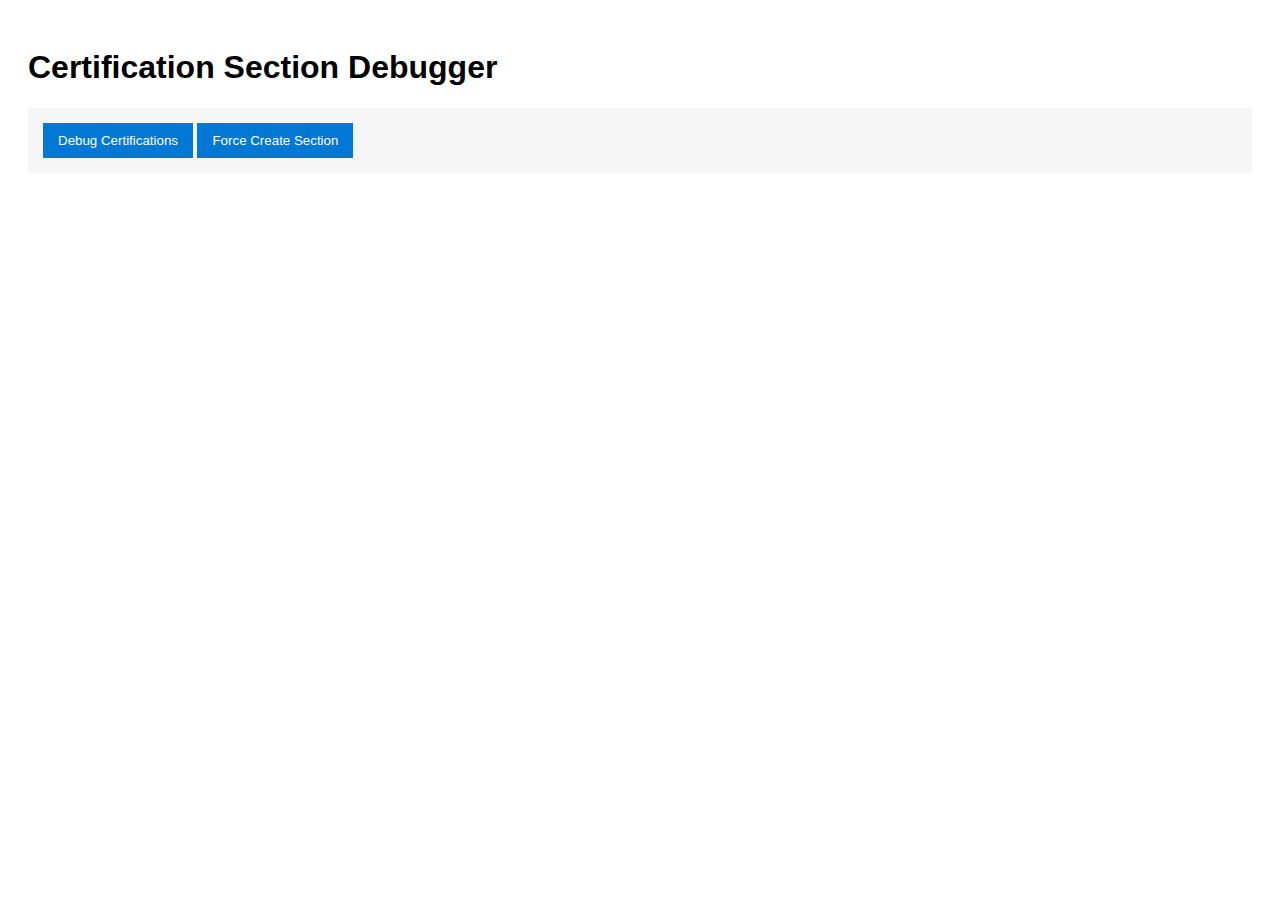
<file: debugger.html>
<!DOCTYPE html>
<html lang="en">
<head>
    <meta charset="UTF-8">
    <meta name="viewport" content="width=device-width, initial-scale=1.0">
    <title>Debug Certification Section</title>
    <style>
        body { font-family: Arial, sans-serif; padding: 20px; }
        .debug-panel { background: #f5f5f5; padding: 15px; border-radius: 5px; margin-bottom: 20px; }
        .btn { padding: 10px 15px; background: #0078d4; color: white; border: none; cursor: pointer; }
        pre { background: #333; color: #fff; padding: 15px; overflow: auto; border-radius: 4px; }
    </style>
</head>
<body>
    <h1>Certification Section Debugger</h1>
    
    <div class="debug-panel">
        <button id="debug-btn" class="btn">Debug Certifications</button>
        <button id="create-section-btn" class="btn">Force Create Section</button>
    </div>
    
    <div id="output"></div>
    
    <script>
        // Load the main script with a parameter to show it's in debug mode
        const mainScript = document.createElement('script');
        mainScript.src = 'js/script.js?debug=true';
        mainScript.onload = function() {
            document.getElementById('debug-btn').addEventListener('click', function() {
                const output = document.getElementById('output');
                
                // Display certification data
                output.innerHTML = `
                    <h2>Certification Data:</h2>
                    <pre>${JSON.stringify(personalInfo.certifications, null, 2)}</pre>
                    <h2>DOM Structure:</h2>
                    <pre>Certifications section exists: ${Boolean(document.querySelector('#certifications'))}</pre>
                `;
                
                // Load other scripts after main script is loaded
                const cvContent = document.createElement('script');
                cvContent.src = 'js/cv-content.js';
                cvContent.onload = function() {
                    if (typeof renderCertifications === 'function') {
                        renderCertifications(personalInfo.certifications);
                        output.innerHTML += `
                            <h2>After rendering:</h2>
                            <pre>Certifications section exists: ${Boolean(document.querySelector('#certifications'))}</pre>
                        `;
                    } else {
                        output.innerHTML += `<p style="color:red">renderCertifications function not found!</p>`;
                    }
                };
                document.body.appendChild(cvContent);
            });
            
            document.getElementById('create-section-btn').addEventListener('click', function() {
                const section = document.createElement('section');
                section.id = 'certifications';
                section.innerHTML = '<div class="container"><h2>Certifications</h2><div class="cert-container"></div></div>';
                document.body.appendChild(section);
                
                document.getElementById('output').innerHTML = `<p>Created certifications section manually</p>`;
            });
        };
        document.body.appendChild(mainScript);
    </script>
</body>
</html>
</file>
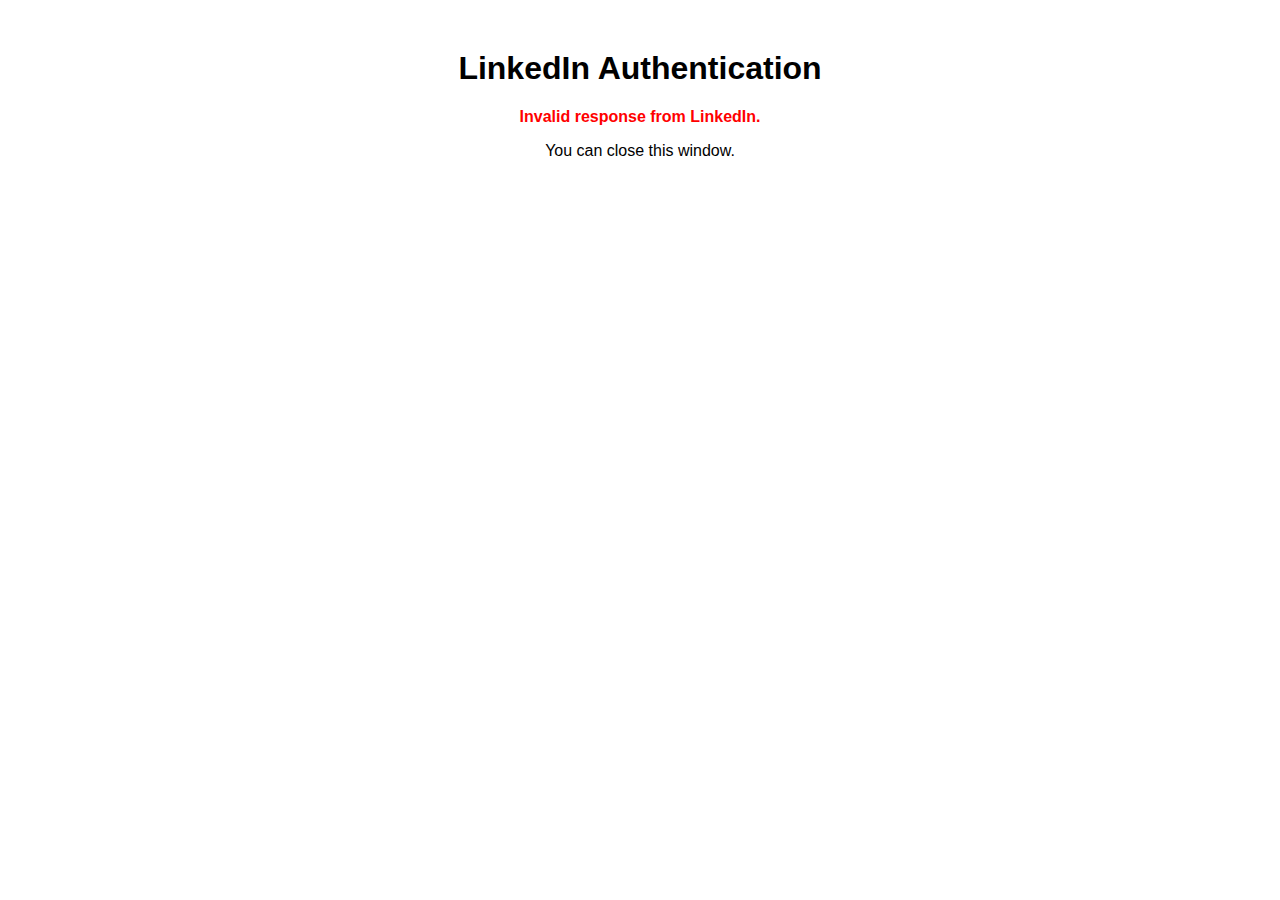
<file: linkedin-callback.html>
<!DOCTYPE html>
<html lang="en">
<head>
    <meta charset="UTF-8">
    <meta name="viewport" content="width=device-width, initial-scale=1.0">
    <title>LinkedIn Authentication</title>
    <style>
        body {
            font-family: Arial, sans-serif;
            text-align: center;
            margin-top: 50px;
        }
        .success {
            color: green;
            font-weight: bold;
        }
        .error {
            color: red;
            font-weight: bold;
        }
    </style>
</head>
<body>
    <h1>LinkedIn Authentication</h1>
    <div id="status">Processing authentication...</div>
    
    <script>
        // Extract code and state from URL
        const urlParams = new URLSearchParams(window.location.search);
        const code = urlParams.get('code');
        const state = urlParams.get('state');
        const error = urlParams.get('error');
        const statusElement = document.getElementById('status');
        
        if (error) {
            statusElement.innerHTML = `<p class="error">Authentication failed: ${error}</p>`;
            statusElement.innerHTML += '<p>You can close this window.</p>';
        } else if (code && state) {
            statusElement.innerHTML = '<p class="success">Authentication successful!</p>';
            statusElement.innerHTML += '<p>Getting your profile information...</p>';
            
            // In a real application, we'd exchange the code for an access token here
            // This would typically be done on a server to keep your client_secret secure
            
            // Example of what this would look like (not functional in client-side code):
            /*
            fetch('https://www.linkedin.com/oauth/v2/accessToken', {
                method: 'POST',
                headers: {
                    'Content-Type': 'application/x-www-form-urlencoded',
                },
                body: new URLSearchParams({
                    grant_type: 'authorization_code',
                    code: code,
                    redirect_uri: window.location.origin + '/linkedin-callback.html',
                    client_id: 'YOUR_CLIENT_ID',
                    client_secret: 'YOUR_CLIENT_SECRET' // This should be kept secure
                })
            })
            .then(response => response.json())
            .then(data => {
                // Store the token
                localStorage.setItem('linkedInAccessToken', data.access_token);
                statusElement.innerHTML += '<p class="success">Login successful!</p>';
                statusElement.innerHTML += '<p>You can close this window now.</p>';
                
                // Notify the opener window
                if (window.opener && !window.opener.closed) {
                    window.opener.postMessage({ type: 'linkedInAuthSuccess' }, window.location.origin);
                }
            })
            .catch(error => {
                statusElement.innerHTML = `<p class="error">Error getting access token: ${error.message}</p>`;
            });
            */
            
            // For this demo, we'll just simulate success
            setTimeout(() => {
                statusElement.innerHTML += '<p class="success">Profile loaded successfully!</p>';
                statusElement.innerHTML += '<p>You can close this window now.</p>';
                
                // Notify the opener window
                if (window.opener && !window.opener.closed) {
                    window.opener.postMessage({ type: 'linkedInAuthSuccess' }, window.location.origin);
                    setTimeout(() => window.close(), 2000);
                }
            }, 1500);
        } else {
            statusElement.innerHTML = '<p class="error">Invalid response from LinkedIn.</p>';
            statusElement.innerHTML += '<p>You can close this window.</p>';
        }
    </script>
</body>
</html>
</file>
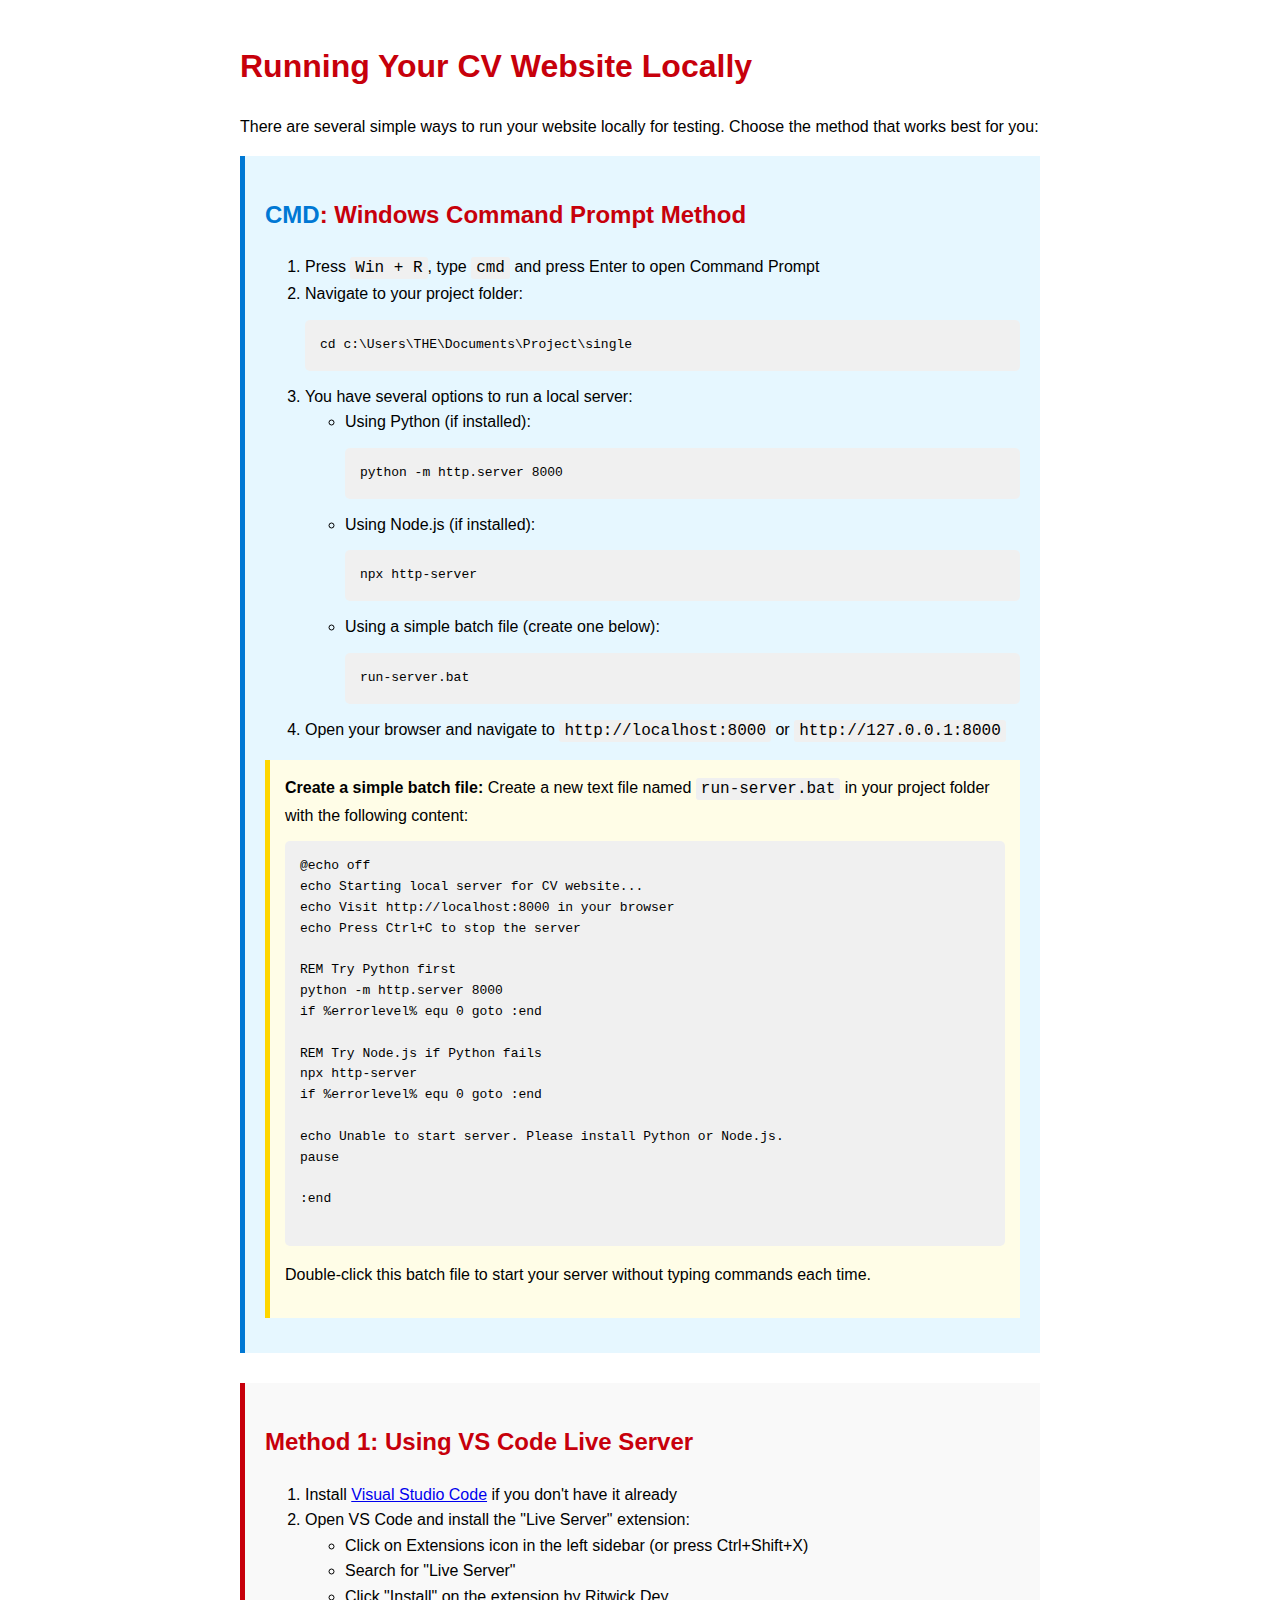
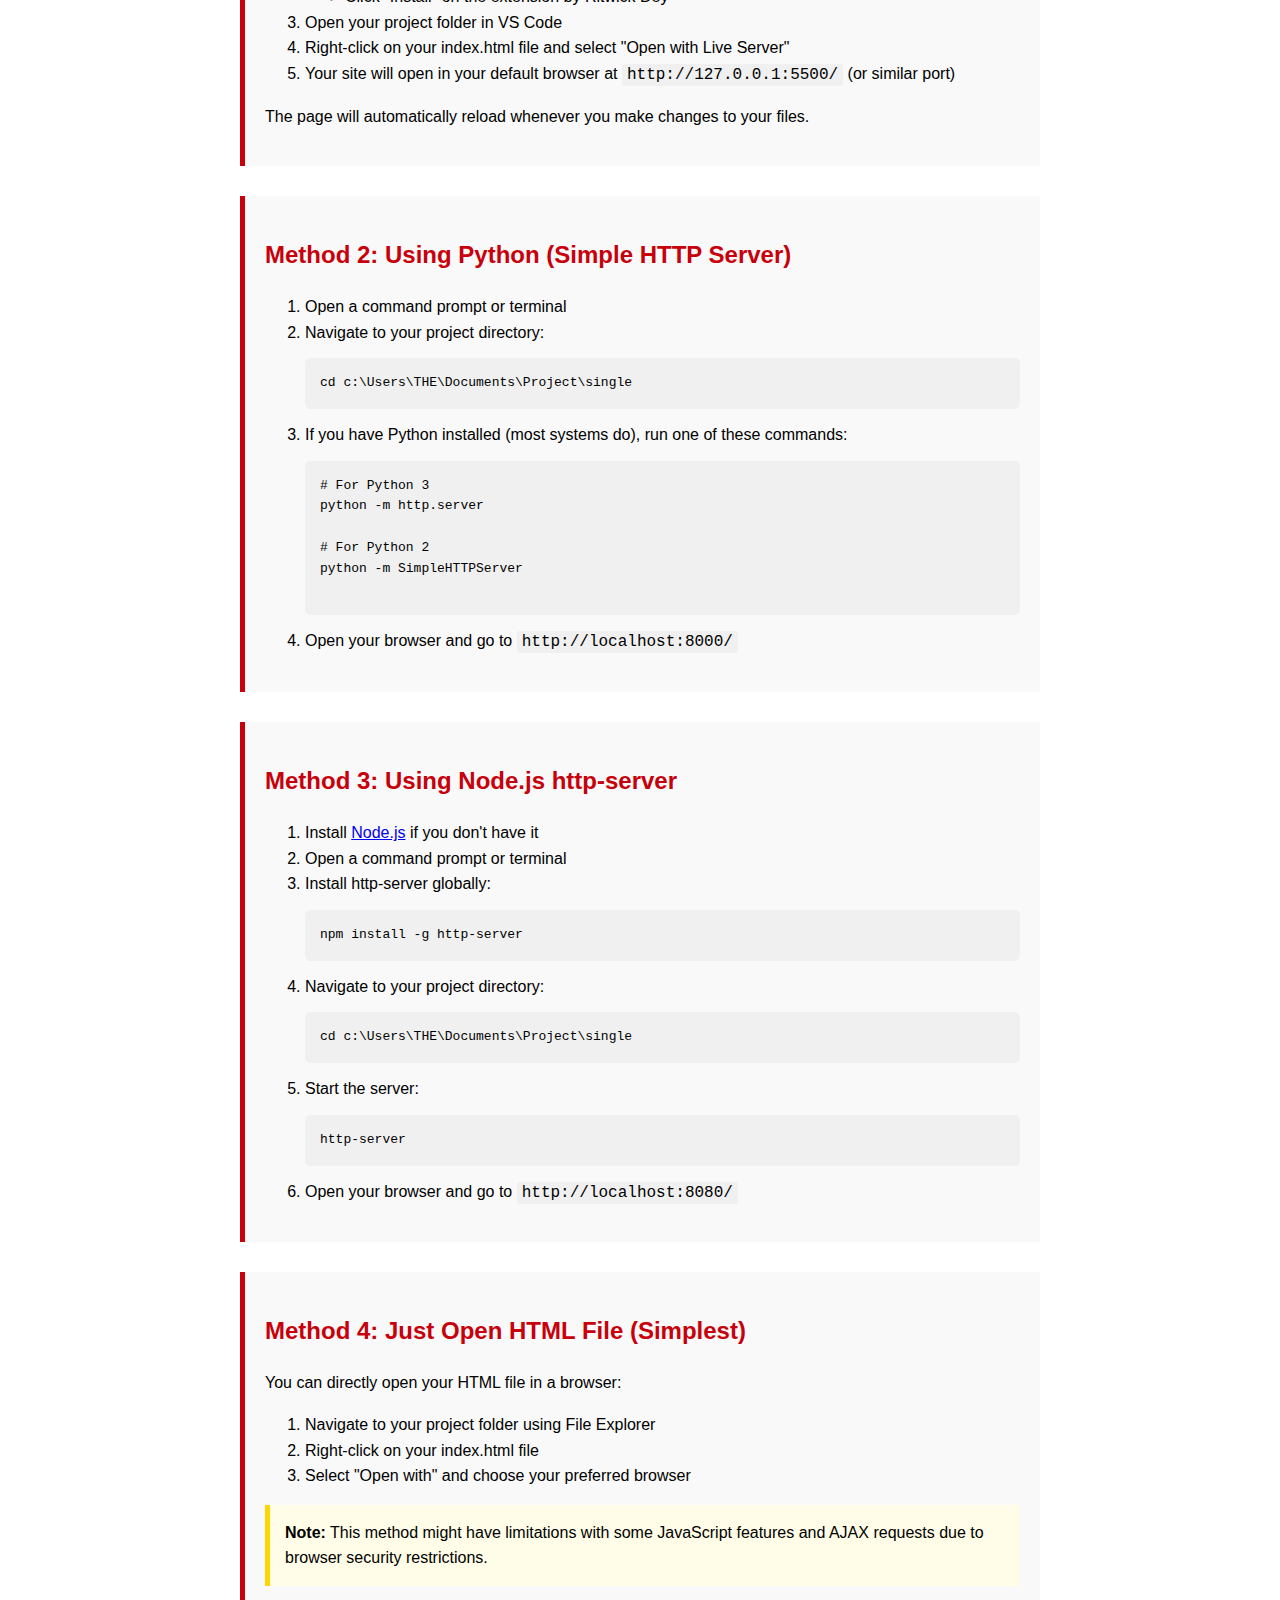
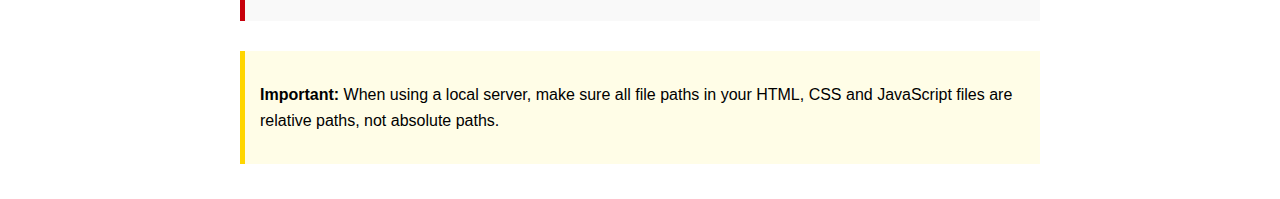
<file: run-local.html>
<!DOCTYPE html>
<html lang="en">
<head>
    <meta charset="UTF-8">
    <meta name="viewport" content="width=device-width, initial-scale=1.0">
    <title>Run CV Website Locally</title>
    <style>
        body {
            font-family: Arial, sans-serif;
            line-height: 1.6;
            max-width: 800px;
            margin: 0 auto;
            padding: 20px;
        }
        h1, h2 {
            color: #c7000b;
        }
        .method {
            margin-bottom: 30px;
            padding: 20px;
            background-color: #f9f9f9;
            border-left: 5px solid #c7000b;
        }
        code {
            background-color: #f0f0f0;
            padding: 2px 5px;
            border-radius: 3px;
            font-family: 'Courier New', monospace;
        }
        pre {
            background-color: #f0f0f0;
            padding: 15px;
            border-radius: 5px;
            overflow-x: auto;
        }
        .note {
            background-color: #fffde7;
            padding: 15px;
            border-left: 5px solid #ffd600;
            margin: 15px 0;
        }
        .cmd-method {
            margin-bottom: 30px;
            padding: 20px;
            background-color: #e6f7ff;
            border-left: 5px solid #0078d4;
        }
        .cmd {
            font-weight: bold;
            color: #0078d4;
        }
    </style>
</head>
<body>
    <h1>Running Your CV Website Locally</h1>
    
    <p>There are several simple ways to run your website locally for testing. Choose the method that works best for you:</p>

    <div class="cmd-method">
        <h2><span class="cmd">CMD</span>: Windows Command Prompt Method</h2>
        <ol>
            <li>Press <code>Win + R</code>, type <code>cmd</code> and press Enter to open Command Prompt</li>
            <li>Navigate to your project folder:
                <pre>cd c:\Users\THE\Documents\Project\single</pre>
            </li>
            <li>You have several options to run a local server:
                <ul>
                    <li>Using Python (if installed):
                        <pre>python -m http.server 8000</pre>
                    </li>
                    <li>Using Node.js (if installed):
                        <pre>npx http-server</pre>
                    </li>
                    <li>Using a simple batch file (create one below):
                        <pre>run-server.bat</pre>
                    </li>
                </ul>
            </li>
            <li>Open your browser and navigate to <code>http://localhost:8000</code> or <code>http://127.0.0.1:8000</code></li>
        </ol>
        <div class="note">
            <strong>Create a simple batch file:</strong> Create a new text file named <code>run-server.bat</code> in your project folder with the following content:
            <pre>
@echo off
echo Starting local server for CV website...
echo Visit http://localhost:8000 in your browser
echo Press Ctrl+C to stop the server

REM Try Python first
python -m http.server 8000
if %errorlevel% equ 0 goto :end

REM Try Node.js if Python fails
npx http-server
if %errorlevel% equ 0 goto :end

echo Unable to start server. Please install Python or Node.js.
pause

:end
            </pre>
            <p>Double-click this batch file to start your server without typing commands each time.</p>
        </div>
    </div>

    <div class="method">
        <h2>Method 1: Using VS Code Live Server</h2>
        <ol>
            <li>Install <a href="https://code.visualstudio.com/" target="_blank">Visual Studio Code</a> if you don't have it already</li>
            <li>Open VS Code and install the "Live Server" extension:
                <ul>
                    <li>Click on Extensions icon in the left sidebar (or press Ctrl+Shift+X)</li>
                    <li>Search for "Live Server"</li>
                    <li>Click "Install" on the extension by Ritwick Dey</li>
                </ul>
            </li>
            <li>Open your project folder in VS Code</li>
            <li>Right-click on your index.html file and select "Open with Live Server"</li>
            <li>Your site will open in your default browser at <code>http://127.0.0.1:5500/</code> (or similar port)</li>
        </ol>
        <p>The page will automatically reload whenever you make changes to your files.</p>
    </div>

    <div class="method">
        <h2>Method 2: Using Python (Simple HTTP Server)</h2>
        <ol>
            <li>Open a command prompt or terminal</li>
            <li>Navigate to your project directory:
                <pre>cd c:\Users\THE\Documents\Project\single</pre>
            </li>
            <li>If you have Python installed (most systems do), run one of these commands:
                <pre>
# For Python 3
python -m http.server

# For Python 2
python -m SimpleHTTPServer
                </pre>
            </li>
            <li>Open your browser and go to <code>http://localhost:8000/</code></li>
        </ol>
    </div>

    <div class="method">
        <h2>Method 3: Using Node.js http-server</h2>
        <ol>
            <li>Install <a href="https://nodejs.org/" target="_blank">Node.js</a> if you don't have it</li>
            <li>Open a command prompt or terminal</li>
            <li>Install http-server globally:
                <pre>npm install -g http-server</pre>
            </li>
            <li>Navigate to your project directory:
                <pre>cd c:\Users\THE\Documents\Project\single</pre>
            </li>
            <li>Start the server:
                <pre>http-server</pre>
            </li>
            <li>Open your browser and go to <code>http://localhost:8080/</code></li>
        </ol>
    </div>

    <div class="method">
        <h2>Method 4: Just Open HTML File (Simplest)</h2>
        <p>You can directly open your HTML file in a browser:</p>
        <ol>
            <li>Navigate to your project folder using File Explorer</li>
            <li>Right-click on your index.html file</li>
            <li>Select "Open with" and choose your preferred browser</li>
        </ol>
        <div class="note">
            <strong>Note:</strong> This method might have limitations with some JavaScript features and AJAX requests due to browser security restrictions.
        </div>
    </div>

    <div class="note">
        <p><strong>Important:</strong> When using a local server, make sure all file paths in your HTML, CSS and JavaScript files are relative paths, not absolute paths.</p>
    </div>
</body>
</html>
</file>
